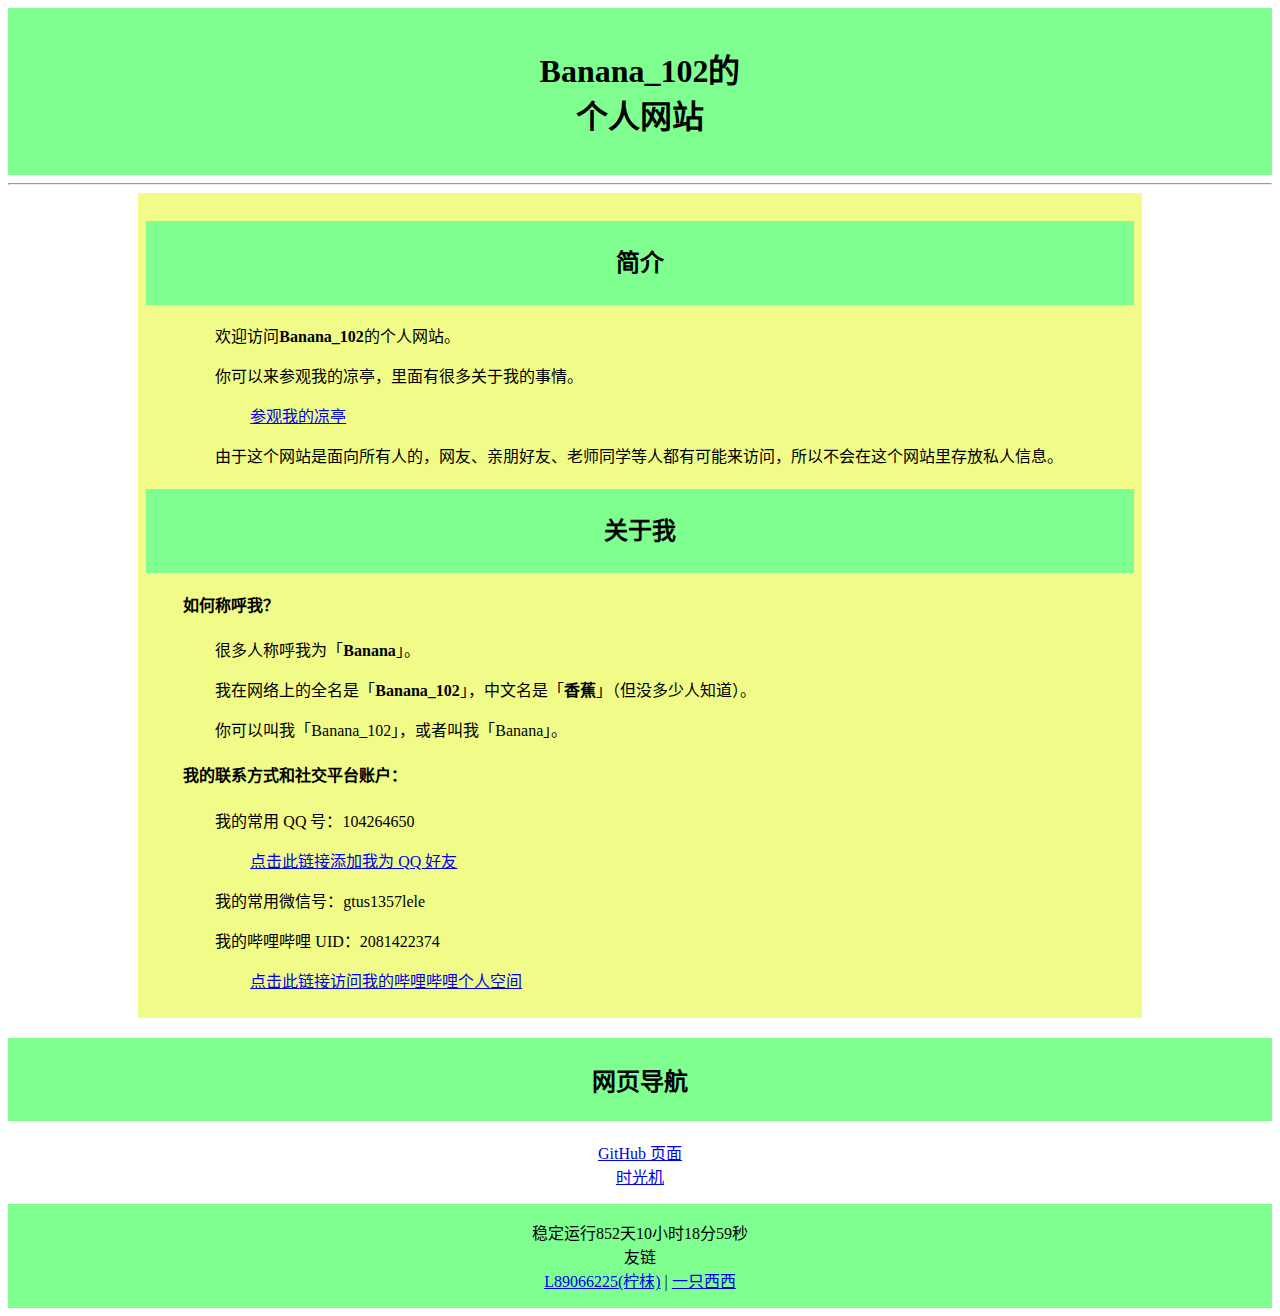
<file: index.html>
<!DOCTYPE html>
<html lang="zh-CN">
<head>
    <meta charset="utf-8">
    <title>Banana_102的个人网站 - 奋斗不止，梦在前方</title>
    <link rel="stylesheet" href="css/box.css">
    <link rel="icon" href="favicon.ico">
</head>
<body>
  <script src="js/cursor_effects.js"></script>
  <div class="ca">
    <h1>
        Banana_102的
        <br>
        个人网站
    </h1>
</div>
<hr>
<div class="ba">
    <h2>
    <div class="ca">
        简介
    </div>
</h2>
<div style="margin: auto 3.82%; text-indent: 2em;">
    <p>欢迎访问<strong>Banana_102</strong>的个人网站。</p>
    <p>你可以来参观我的凉亭，里面有很多关于我的事情。</p>
    <div style="margin: auto 3.82%; text-indent: 2em;">
    <a href="bower/index.html">参观我的凉亭</a>
  </div>
    <p>由于这个网站是面向所有人的，网友、亲朋好友、老师同学等人都有可能来访问，所以不会在这个网站里存放私人信息。</p>
</div>
<h2>
<div class="ca">
    关于我
</div>
</h2>
<div style="margin: auto 3.82%; text-indent: 2em;">
<h4 style="text-indent: initial;">如何称呼我？</h4>

  <p>很多人称呼我为「<strong>Banana</strong>」。</p>
  <p>我在网络上的全名是「<strong>Banana_102</strong>」，中文名是「<strong>香蕉</strong>」（但没多少人知道）。</p>
  <p>你可以叫我「Banana_102」，或者叫我「Banana」。</p>

</div>

<div style="margin: auto 3.82%; text-indent: 2em;">
<h4 style="text-indent: initial;">我的联系方式和社交平台账户：</h4>
<p>
    我的常用 QQ 号：104264650 <br><div style="margin: auto 3.82%; text-indent: 2em;"><a target="_blank" href="tencent://message/?uin=104264650">点击此链接添加我为 QQ 好友</a></div>
  </p>
<p>
    我的常用微信号：gtus1357lele</p>
<p>
    我的哔哩哔哩 UID：2081422374 <br><div style="margin: auto 3.82%; text-indent: 2em;"><a target="_blank" href="https://space.bilibili.com/2081422374?spm_id_from=333.1007.0.0">点击此链接访问我的哔哩哔哩个人空间</a></div>
</emspd></emspd></p>
</div>
</div>
<h2>
  <div class="ca">
      网页导航
  </div>
</h2>
<p style="text-align: center;">
<a target="_blank" href="https://github.com/Banana-102/mcbanana102.github.io">GitHub 页面</a>
<br>
<a target="_blank" href="time_machine.html">时光机</a>
</p>
</div>
<div class="ca">
<span id="timeDate">载入天数...</span><span id="times">载入时分秒...</span> 
<script language="javascript"> 
 var now = new Date();
 function createtime(){
  var grt= new Date("03/23/2024 12:27:00");/*---网站的启用时间--*/
  now.setTime(now.getTime()+250);
  days = (now - grt ) / 1000 / 60 / 60 / 24;
  dnum = Math.floor(days);
  hours = (now - grt ) / 1000 / 60 / 60 - (24 * dnum);
  hnum = Math.floor(hours);
  if(String(hnum).length ==1 ){hnum = "0" + hnum;}
  minutes = (now - grt ) / 1000 /60 - (24 * 60 * dnum) - (60 * hnum);
  mnum = Math.floor(minutes);
  if(String(mnum).length ==1 ){mnum = "0" + mnum;}
  seconds = (now - grt ) / 1000 - (24 * 60 * 60 * dnum) - (60 * 60 * hnum) - (60 * mnum);
  snum = Math.round(seconds);
  if(String(snum).length ==1 ){snum = "0" + snum;}
  document.getElementById("timeDate").innerHTML = "稳定运行"+dnum+"天";
  document.getElementById("times").innerHTML = hnum + "小时" + mnum + "分" + snum + "秒";
 }
 setInterval("createtime()",250); 
</script>
<br>
友链
<br>
<a target="_blank" href="https://guardian1l.top">L89066225(柠枺)</a>
|
<a target="_blank" href="https://mcxi.fun">一只西西</a>
</div>
    
</body>
</html>
</file>
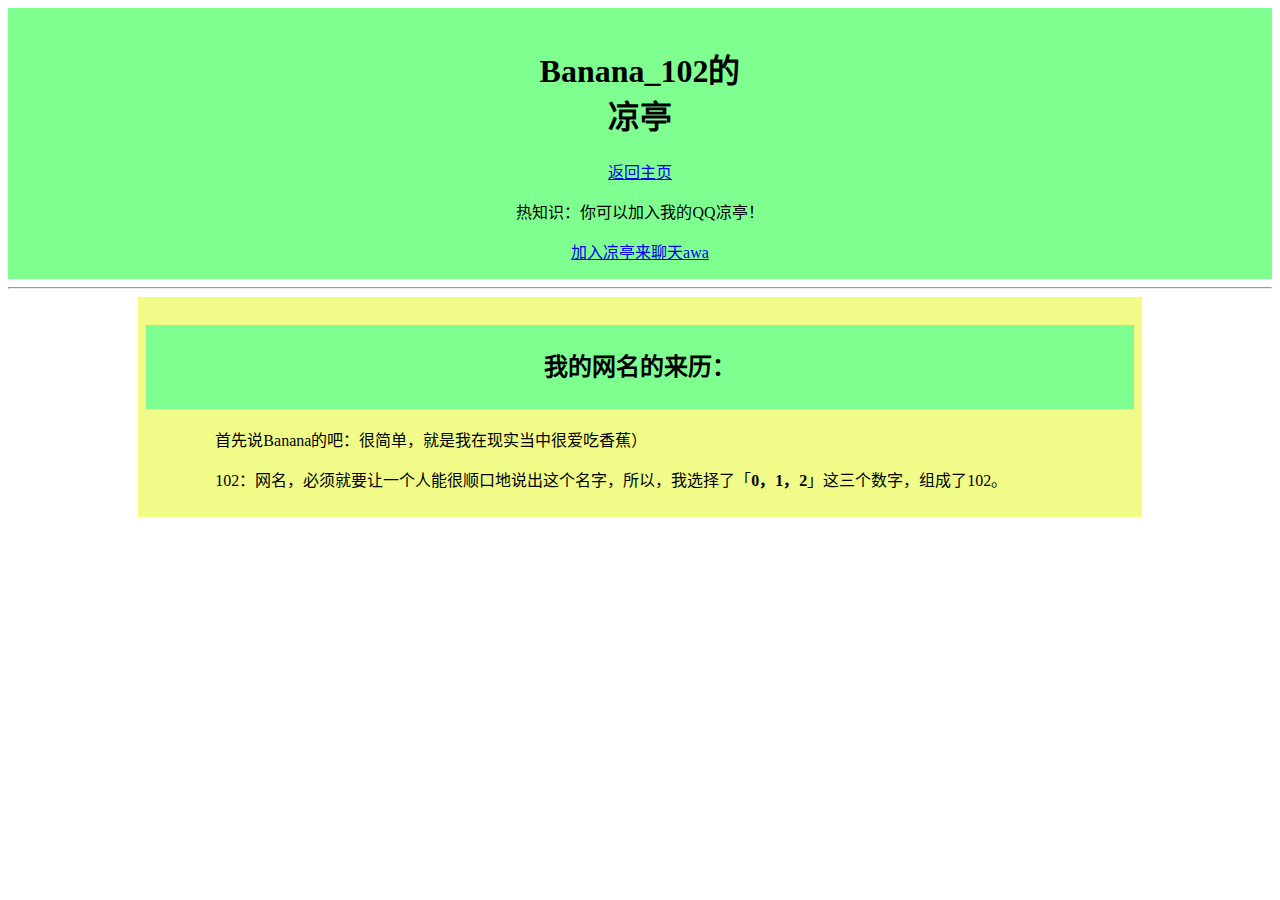
<file: bower/index.html>
<!DOCTYPE html>
<html lang="zh-CN">
<head>
    <meta charset="utf-8">
    <title>Banana_102的凉亭</title>
    <link rel="stylesheet" href="../css/box.css">
    <link rel="shortcut icon" href="../favicon.ico">
</head>
<body>
<script>
    window.alert('欢迎来到我的凉亭:D')
</script>
<script src="../js/cursor_effects.js"></script>
<div class="ca">
    <h1>
        Banana_102的
        <br>
        凉亭
    </h1>
    <a href="../index.html">返回主页</a>
    <p>
        热知识：你可以加入我的QQ凉亭！
    </p>
    <a href="https://qm.qq.com/q/BKmVpivCJW">加入凉亭来聊天awa</a>
</div>
<hr>

<div class="ba">
    <h2>
    <div class="ca">
        我的网名的来历：
    </div>
</h2>
<div style="margin: auto 3.82%; text-indent: 2em;">
    <p>
        首先说Banana的吧：很简单，就是我在现实当中很爱吃香蕉）
      </p>
    <p>
        102：网名，必须就要让一个人能很顺口地说出这个名字，所以，我选择了「<strong>0，1，2</strong>」这三个数字，组成了102。
    
    </p>
  </div>
</div>
    
    </div>
</body>
</html>
</file>
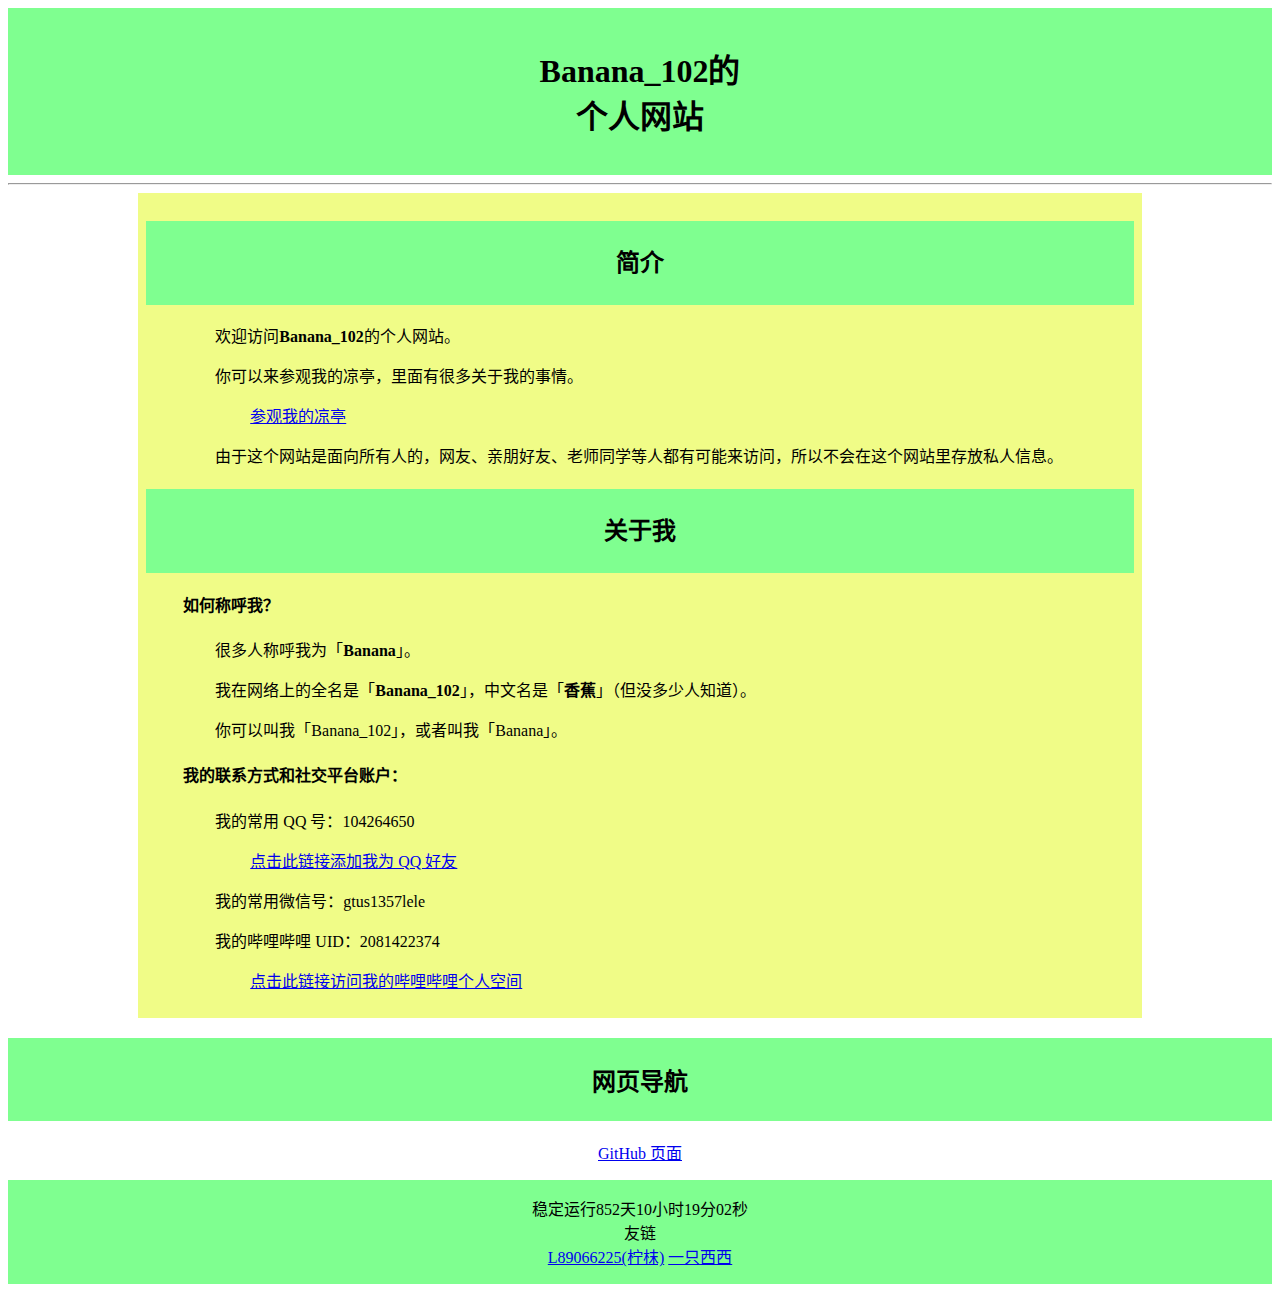
<file: time_machine/2024.3.20/index.html>
<!DOCTYPE html>
<html lang="zh-CN">
<head>
    <meta charset="utf-8">
    <title>Banana_102的个人网站 - 奋斗不止，梦在前方</title>
    <link rel="stylesheet" href="css/box.css">
    <link rel="icon" href="favicon.ico">
</head>
<body>
  <script src="js/cursor_effects.js"></script>
  <div class="ca">
    <h1>
        Banana_102的
        <br>
        个人网站
    </h1>
</div>
<hr>
<div class="ba">
    <h2>
    <div class="ca">
        简介
    </div>
</h2>
<div style="margin: auto 3.82%; text-indent: 2em;">
    <p>欢迎访问<strong>Banana_102</strong>的个人网站。</p>
    <p>你可以来参观我的凉亭，里面有很多关于我的事情。</p>
    <div style="margin: auto 3.82%; text-indent: 2em;">
    <a href="bower/index.html">参观我的凉亭</a>
  </div>
    <p>由于这个网站是面向所有人的，网友、亲朋好友、老师同学等人都有可能来访问，所以不会在这个网站里存放私人信息。</p>
</div>
<h2>
<div class="ca">
    关于我
</div>
</h2>
<div style="margin: auto 3.82%; text-indent: 2em;">
<h4 style="text-indent: initial;">如何称呼我？</h4>

  <p>很多人称呼我为「<strong>Banana</strong>」。</p>
  <p>我在网络上的全名是「<strong>Banana_102</strong>」，中文名是「<strong>香蕉</strong>」（但没多少人知道）。</p>
  <p>你可以叫我「Banana_102」，或者叫我「Banana」。</p>

</div>

<div style="margin: auto 3.82%; text-indent: 2em;">
<h4 style="text-indent: initial;">我的联系方式和社交平台账户：</h4>
<p>
    我的常用 QQ 号：104264650 <br><div style="margin: auto 3.82%; text-indent: 2em;"><a target="_blank" href="tencent://message/?uin=104264650">点击此链接添加我为 QQ 好友</a></div>
  </p>
<p>
    我的常用微信号：gtus1357lele</p>
<p>
    我的哔哩哔哩 UID：2081422374 <br><div style="margin: auto 3.82%; text-indent: 2em;"><a target="_blank" href="https://space.bilibili.com/2081422374?spm_id_from=333.1007.0.0">点击此链接访问我的哔哩哔哩个人空间</a></div>
</emspd></emspd></p>
</div>
</div>
<h2>
  <div class="ca">
      网页导航
  </div>
</h2>
<p style="text-align: center;">
<a target="_blank" href="https://github.com/Banana-102/mcbanana102.github.io">GitHub 页面</a>
</p>
</div>
<div class="ca">
<span id="timeDate">载入天数...</span><span id="times">载入时分秒...</span> 
<script language="javascript"> 
 var now = new Date();
 function createtime(){
  var grt= new Date("03/23/2024 12:27:00");/*---网站的启用时间--*/
  now.setTime(now.getTime()+250);
  days = (now - grt ) / 1000 / 60 / 60 / 24;
  dnum = Math.floor(days);
  hours = (now - grt ) / 1000 / 60 / 60 - (24 * dnum);
  hnum = Math.floor(hours);
  if(String(hnum).length ==1 ){hnum = "0" + hnum;}
  minutes = (now - grt ) / 1000 /60 - (24 * 60 * dnum) - (60 * hnum);
  mnum = Math.floor(minutes);
  if(String(mnum).length ==1 ){mnum = "0" + mnum;}
  seconds = (now - grt ) / 1000 - (24 * 60 * 60 * dnum) - (60 * 60 * hnum) - (60 * mnum);
  snum = Math.round(seconds);
  if(String(snum).length ==1 ){snum = "0" + snum;}
  document.getElementById("timeDate").innerHTML = "稳定运行"+dnum+"天";
  document.getElementById("times").innerHTML = hnum + "小时" + mnum + "分" + snum + "秒";
 }
 setInterval("createtime()",250); 
</script>
<br>
友链
<br>
<a target="_blank" href="https://guardian1l.top">L89066225(柠枺)</a>
<a target="_blank" href="https://mcxi.fun">一只西西</a>
</div>
    
</body>
</html>
</file>
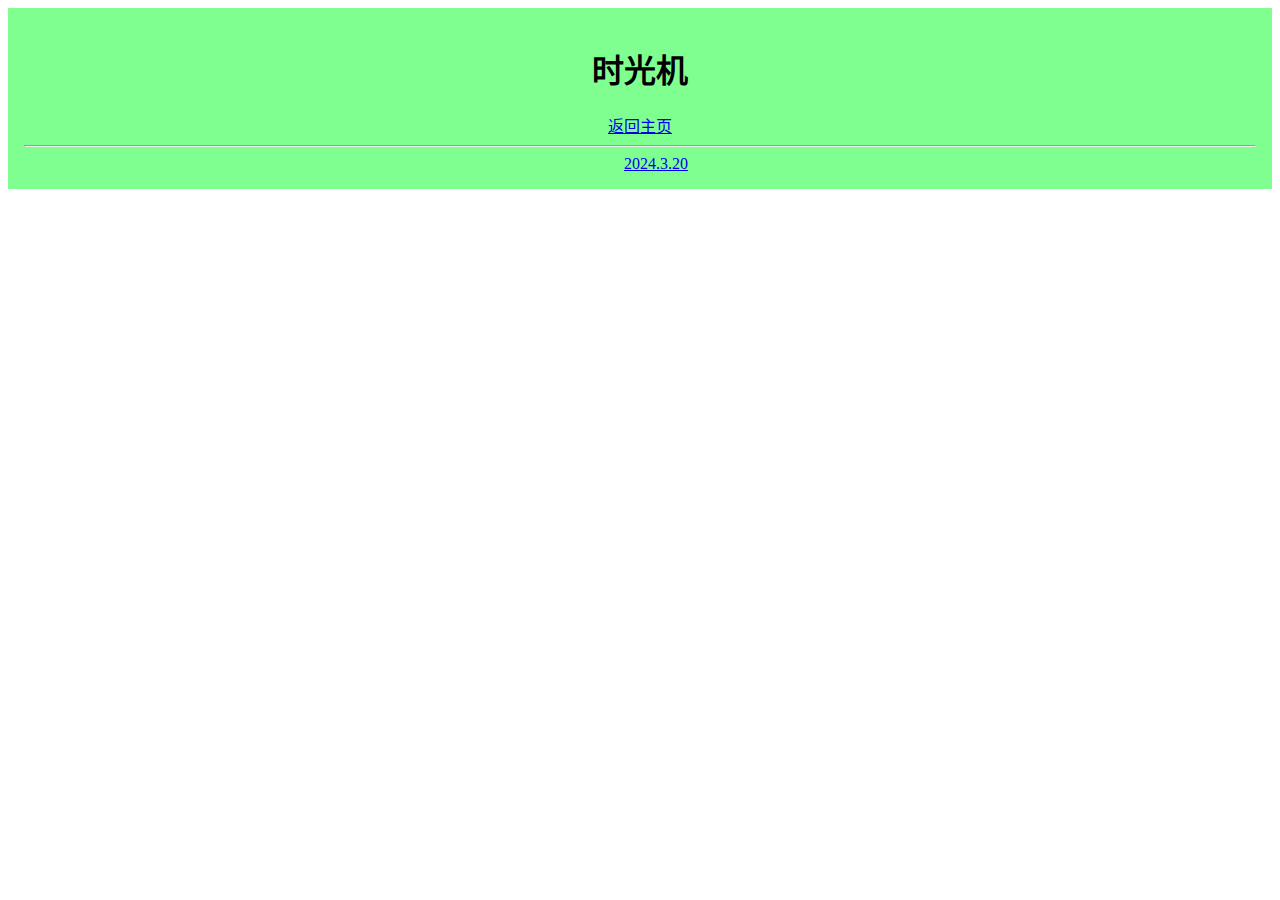
<file: time_machine.html>
<!DOCTYPE html>
<html lang="zh-CN">
<head>
    <meta charset="utf-8">
    <title>时光机</title>
    <link rel="stylesheet" href="css/box.css">
    <link rel="shortcut icon" href="favicon.ico">
</head>
<body>
<script src="js/cursor_effects.js"></script>
<div class="ca">
    <h1>
        时光机
    </h1>
    <a href="index.html">返回主页</a>
<hr>

<div style="margin: auto 3.82%; text-indent: 2em;">
    <a href="time_machine/2024.3.20/index.html">2024.3.20</a>
</div>
</body>
</html>
</file>
<file: css/box.css>
.ca {
    background-color: rgb(127, 255, 144);/*至于为什么用绿色，因为我喜欢绿色awa*/
    text-align: center;
    padding: 1em;
    margin-bottom: 0.5em;
}
.ba{
    
			background-color: rgb(240, 252, 135);
			max-width: 61.80em;
			margin: 0.5em auto;
			padding: 0.5em;
			line-height: 1.5;
		
}
</file>
<file: time_machine/2024.3.20/css/box.css>
.ca {
    background-color: rgb(127, 255, 144);/*至于为什么用绿色，因为我喜欢绿色awa*/
    text-align: center;
    padding: 1em;
    margin-bottom: 0.5em;
}
.ba{
    
			background-color: rgb(240, 252, 135);
			max-width: 61.80em;
			margin: 0.5em auto;
			padding: 0.5em;
			line-height: 1.5;
		
}
</file>
